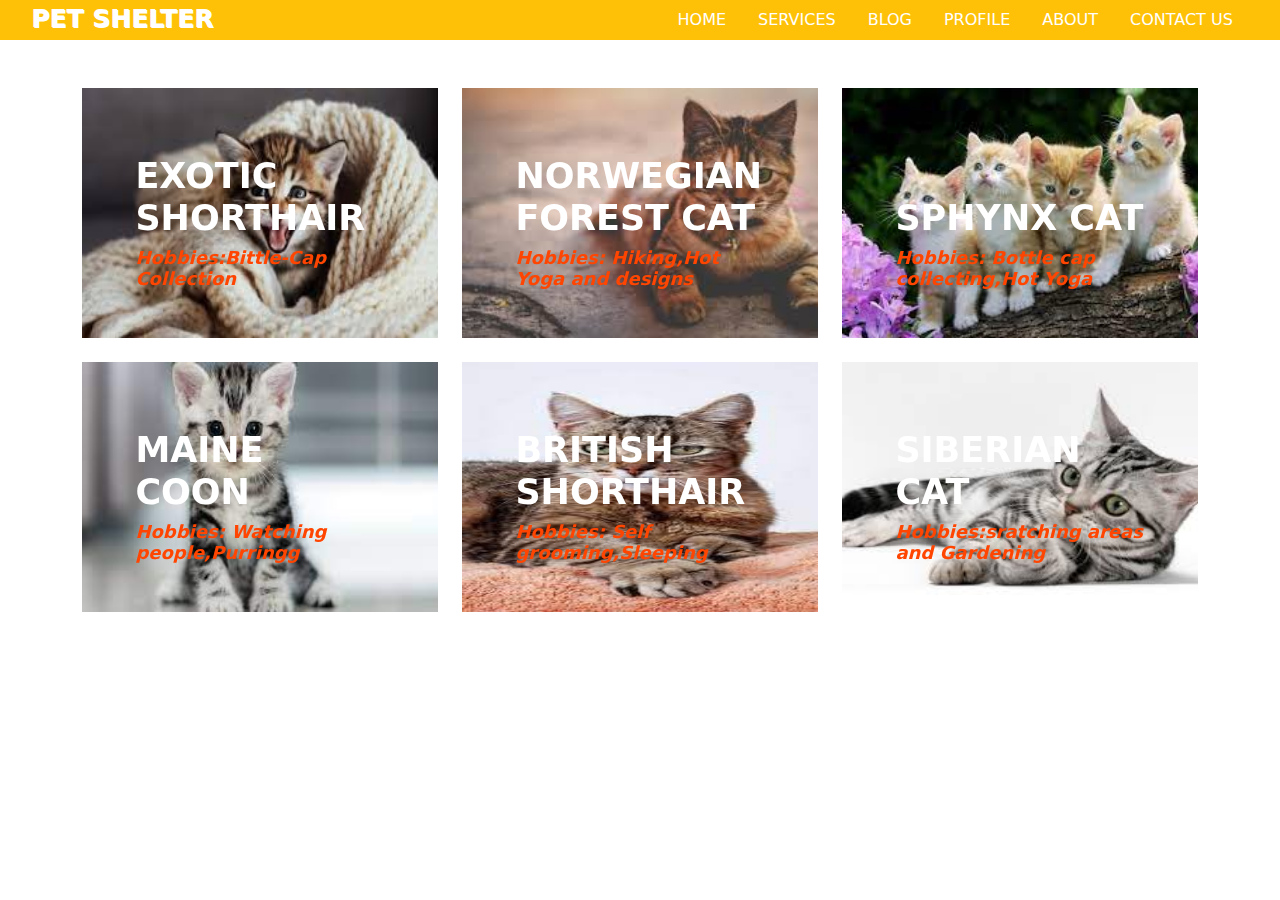
<file: form.html>
<!DOCTYPE html>
<html lang="en">
<head>
    <meta charset="UTF-8">
    <meta http-equiv="X-UA-Compatible" content="IE=edge">
    <meta name="viewport" content="width=device-width, initial-scale=1.0">
    <title>Cats Profile</title>
    <link rel="stylesheet" href="./css/bootstrap.min.css">
    <link rel="stylesheet" href="./css/styles.css">
    <link rel="icon" href="images/AH image 2 NEW.jpg">
</head>
<body>
    <ul class="nav nav-pills bg-warning justify-content-center">
        <label for=""> <b> PET SHELTER</b></label>
        <li class="nav-item"><a href="index.html" class="nav-link">HOME</a></li>
        <li class="nav-item dropdown"><a href="index.html#about" class="nav-link ">SERVICES</a>
        </li>
        <li class="nav-item"><a href="look.html" class="nav-link">BLOG</a></li>
        <li class="nav-item"><a href="lead.html" class="nav-link">PROFILE</a></li>
        <li class="nav-item"><a href="index.html#about" class="nav-link">ABOUT</a></li>
        <li class="nav-item"><a href="tel:+2348094708935" class="nav-link">CONTACT US</a></li>
    </ul>
    <div class="container"> <br> <br>
        <div class="row">
            <div class="col-4 col-md-4 col-sm-4">
                <div class="slide carousel" id="mycarousel" data-bs-ride="carousel">
                    <div class="carousel-inner">
                        <div class="carousel-item active">
                            <img src="./images/cat 14.jpg" alt="dogs" class="bd-placeholder-img" height="250px"
                                width="400px">
                                <div class="container">
                                    <div class="carousel-caption text-start caption">
                                        <h2><b>EXOTIC SHORTHAIR</b></h2>
                                        <h5 ><b>Hobbies:Bittle-Cap Collection</b></h5>

                                    </div>
                                </div>

                        </div>
                        <div class="carousel-item">
                            <img src="./images/cat 13.jpg" alt="dogs" class="bd-placeholder-img" height="250px"
                            width="400px">
                            <div class="container">
                                <div class="carousel-caption text-start caption">
                                    <h2><b>AMERICAN SHORTHAIR</b></h2>
                                    <h5><b>Hobbies:Bonding and Hide and Seek</b></h5>

                                </div>
                            </div>


                        </div>
                        <div class="carousel-item">
                            <img src="./images/cat 12.jpg" alt="dogs" class="bd-placeholder-img" height="250px"
                            width="400px">
                            <div class="container">
                                <div class="carousel-caption text-start caption">
                                    <h2><b>SAVANNAH CAT</b></h2>
                                    <h5><b>Hobbies: Rolling and sleeping </b></h5>

                                </div>
                            </div>


                        </div>
                        <div class="carousel-item">
                            <img src="./images/cat 11.jpg" alt="dogs" class="bd-placeholder-img" height="250px"
                            width="400px">
                            <div class="container">
                                <div class="carousel-caption text-start caption">
                                    <h2><b>SIBERIAN CAT</b></h2>
                                    <h5><b>Hobbies:sratching areas and Gardening</b></h5>

                                </div>
                            </div>


                        </div>
                    </div>

                </div>

            </div>
            <div class="col-4 col-md-4 col-sm-4">
                <div class="slide carousel" id="mycarousel" data-bs-ride="carousel">
                    <div class="carousel-inner">
                        <div class="carousel-item active">
                            <img src="./images/cat 10.jpg" alt="dogs" class="bd-placeholder-img" height="250px"
                                width="400px">
                                <div class="container">
                                    <div class="carousel-caption text-start caption">
                                        <h2><b>NORWEGIAN FOREST CAT</b></h2>
                                        <h5><b>Hobbies: Hiking,Hot Yoga and designs</b></h5>

                                    </div>
                                </div>


                        </div>
                        <div class="carousel-item">
                            <img src="./images/cat 9.jpg" alt="dogs" class="bd-placeholder-img" height="250px"
                            width="400px">
                            <div class="container">
                                <div class="carousel-caption text-start caption">
                                    <h2><b>SCOTTISH FOLD</b></h2>
                                    <h5><b>Hobbies:Bonding,Running,Gardening</b></h5>

                                </div>
                            </div>


                        </div>
                        <div class="carousel-item">
                            <img src="./images/cat 8.jpg" alt="dogs" class="bd-placeholder-img" height="250px"
                            width="400px">
                            <div class="container">
                                <div class="carousel-caption text-start caption">
                                    <h2><b>MUNOHKIN CAT</b></h2>
                                    <h5><b>Hobbies:Angry Tai Chai,Chess,gardening</b></h5>

                                </div>
                            </div>


                        </div>
                        <div class="carousel-item">
                            <img src="./images/cat 7.jpg" alt="dogs" class="bd-placeholder-img" height="250px"
                            width="400px">
                            <div class="container">
                                <div class="carousel-caption text-start caption">
                                    <h2><b>RAGDOLL</b></h2>
                                    <h5><b>Hobbies:Wicker arts,Litter designs</b></h5>

                                </div>
                            </div>


                        </div>
                    </div>

                </div>

            </div>
            <div class="col-4 col-md-4 col-sm-4">
                <div class="slide carousel" id="mycarousel" data-bs-ride="carousel">
                    <div class="carousel-inner">
                        <div class="carousel-item active">
                            <img src="./images/cat 6.jpg" alt="dogs" class="bd-placeholder-img" height="250px"
                                width="400px">
                                <div class="container">
                                    <div class="carousel-caption text-start caption">
                                        <h2><b>SPHYNX CAT</b></h2>
                                        <h5><b>Hobbies: Bottle cap collecting,Hot Yoga</b></h5>
    
                                    </div>
                                </div>
    
                                


                        </div>
                        <div class="carousel-item">
                            <img src="./images/cat 5.jpg" alt="dogs" class="bd-placeholder-img" height="250px"
                            width="400px">
                            <div class="container">
                                <div class="carousel-caption text-start caption">
                                    <h2><b>SIAMESE CAT</b></h2>
                                    <h5><b>Hobbies: Hunting,Capturing Preys</b></h5>

                                </div>
                            </div>

                            


                        </div>
                        <div class="carousel-item">
                            <img src="./images/cat 4.jpg" alt="dogs" class="bd-placeholder-img" height="250px"
                            width="400px">
                            <div class="container">
                                <div class="carousel-caption text-start caption">
                                    <h2><b>BENGAL CAT</b></h2>
                                    <h5><b>Hobbies: Watching,Hiding,Stalking</b></h5>

                                </div>
                            </div>

                            


                        </div>
                        <div class="carousel-item">
                            <img src="./images/cat 3.jpg" alt="dogs" class="bd-placeholder-img" height="250px"
                            width="400px">
                            <div class="container">
                                <div class="carousel-caption text-start caption">
                                    <h2><b>BRITISH SHORTHAIR</b></h2>
                                    <h5><b>Hobbies: Self grooming,Sleeping</b></h5>

                                </div>
                            </div>


                        </div>
                    </div>

                </div>

            </div>



        </div>
    </div> 







    <div class="container"> <br>
        <div class="row">
            <div class="col-4 col-md-4 col-sm-4">
                <div class="slide carousel" id="mycarousel" data-bs-ride="carousel">
                    <div class="carousel-inner">
                        <div class="carousel-item active">
                            <img src="./images/cat 2.jpg" alt="dogs" class="bd-placeholder-img" height="250px"
                                width="400px">
                                <div class="container">
                                    <div class="carousel-caption text-start caption">
                                        <h2><b>MAINE COON</b></h2>
                                        <h5><b>Hobbies: Watching people,Purringg</b></h5>
    
                                    </div>
                                </div>
    

                        </div>
                        <div class="carousel-item">
                            <img src="./images/cat 1.jpg" alt="dogs" class="bd-placeholder-img" height="250px"
                            width="400px">
                            <div class="container">
                                <div class="carousel-caption text-start caption">
                                    <h2><b>PERSIAN CAT</b></h2>
                                    <h5><b>Hobbies: Pouncing,Swimming and Stalking</b></h5>

                                </div>
                            </div>


                        </div>
                        <div class="carousel-item">
                            <img src="./images/cat 12.jpg" alt="dogs" class="bd-placeholder-img" height="250px"
                            width="400px">
                            <div class="container">
                                <div class="carousel-caption text-start caption">
                                    <h2><b>SAVANNAH CAT</b></h2>
                                    <h5><b>Hobbies: Rolling and sleeping </b></h5>

                                </div>
                            </div>

                        </div>
                        <div class="carousel-item">
                            <img src="./images/cat 9.jpg" alt="dogs" class="bd-placeholder-img" height="250px"
                            width="400px">
                            <div class="container">
                                <div class="carousel-caption text-start caption">
                                    <h2><b>SCOTTISH FOLD</b></h2>
                                    <h5><b>Hobbies:Bonding,Running,Gardening</b></h5>

                                </div>
                            </div>


                        </div>
                    </div>

                </div>

            </div>
            <div class="col-4 col-md-4 col-sm-4">
                <div class="slide carousel" id="mycarousel" data-bs-ride="carousel">
                    <div class="carousel-inner">
                        <div class="carousel-item active">
                            <img src="./images/cat 3.jpg" alt="dogs" class="bd-placeholder-img" height="250px"
                                width="400px">
                                <div class="container">
                                    <div class="carousel-caption text-start caption">
                                        <h2><b>BRITISH SHORTHAIR</b></h2>
                                        <h5><b>Hobbies: Self grooming,Sleeping</b></h5>
    
                                    </div>
                                </div>
    

                        </div>
                        <div class="carousel-item">
                            <img src="./images/cat 5.jpg" alt="dogs" class="bd-placeholder-img" height="250px"
                            width="400px">
                            <div class="container">
                                <div class="carousel-caption text-start caption">
                                    <h2><b>SIAMESE CAT</b></h2>
                                    <h5><b>Hobbies: Hunting,Capturing Preys</b></h5>

                                </div>
                            </div>


                        </div>
                        <div class="carousel-item">
                            <img src="./images/cat 7.jpg" alt="dogs" class="bd-placeholder-img" height="250px"
                            width="400px">
                            <div class="container">
                                <div class="carousel-caption text-start caption">
                                    <h2><b>RAGDOLL</b></h2>
                                    <h5><b>Hobbies:Wicker arts,Litter designs</b></h5>

                                </div>
                            </div>


                        </div>
                        <div class="carousel-item">
                            <img src="./images/cat 4.jpg" alt="dogs" class="bd-placeholder-img" height="250px"
                            width="400px">
                            <div class="container">
                                <div class="carousel-caption text-start caption">
                                    <h2><b>BENGAL CAT</b></h2>
                                    <h5><b>Hobbies: Watching,Hiding,Stalking</b></h5>

                                </div>
                            </div>


                        </div>
                    </div>

                </div>

            </div>
            <div class="col-4 col-md-4 col-sm-4">
                <div class="slide carousel" id="mycarousel" data-bs-ride="carousel">
                    <div class="carousel-inner">
                        <div class="carousel-item active">
                            <img src="./images/cat 11.jpg" alt="dogs" class="bd-placeholder-img" height="250px"
                                width="400px">
                                <div class="container">
                                    <div class="carousel-caption text-start caption">
                                        <h2><b>SIBERIAN CAT</b></h2>
                                        <h5><b>Hobbies:sratching areas and Gardening</b></h5>
    
                                    </div>
                                </div>
    

                        </div>
                        <div class="carousel-item">
                            <img src="./images/cat 14.jpg" alt="dogs" class="bd-placeholder-img" height="250px"
                            width="400px">
                            <div class="container">
                                    <div class="carousel-caption text-start caption">
                                        <h2><b>EXOTIC SHORTHAIR</b></h2>
                                        <h5><b>Hobbies:Bittle-Cap Collection</b></h5>

                                    </div>
                                </div>


                        </div>
                        <div class="carousel-item">
                            <img src="./images/cat 13.jpg" alt="dogs" class="bd-placeholder-img" height="250px"
                            width="400px">
                            <div class="container">
                                <div class="carousel-caption text-start caption">
                                    <h2><b>AMERICAN SHORTHAIR</b></h2>
                                    <h5><b>Hobbies:Bonding,Hiding</b></h5>

                                </div>
                            </div>


                        </div>
                        <div class="carousel-item">
                            <img src="./images/cat 6.jpg" alt="dogs" class="bd-placeholder-img" height="250px"
                            width="400px">
                            <div class="container">
                                <div class="carousel-caption text-start caption">
                                    <h2><b>SPHYNX CAT</b></h2>
                                    <h5><b>Hobbies: Bottle-cap collecting and Hot yoga</b></h5>

                                </div>
                            </div>


                        </div>
                    </div>

                </div>

            </div>

           </div>
            </div>
            
            
            
            
            
            <script src="./js/bootstrap.bundle.min.js"></script>
</body>
</html>
</file>
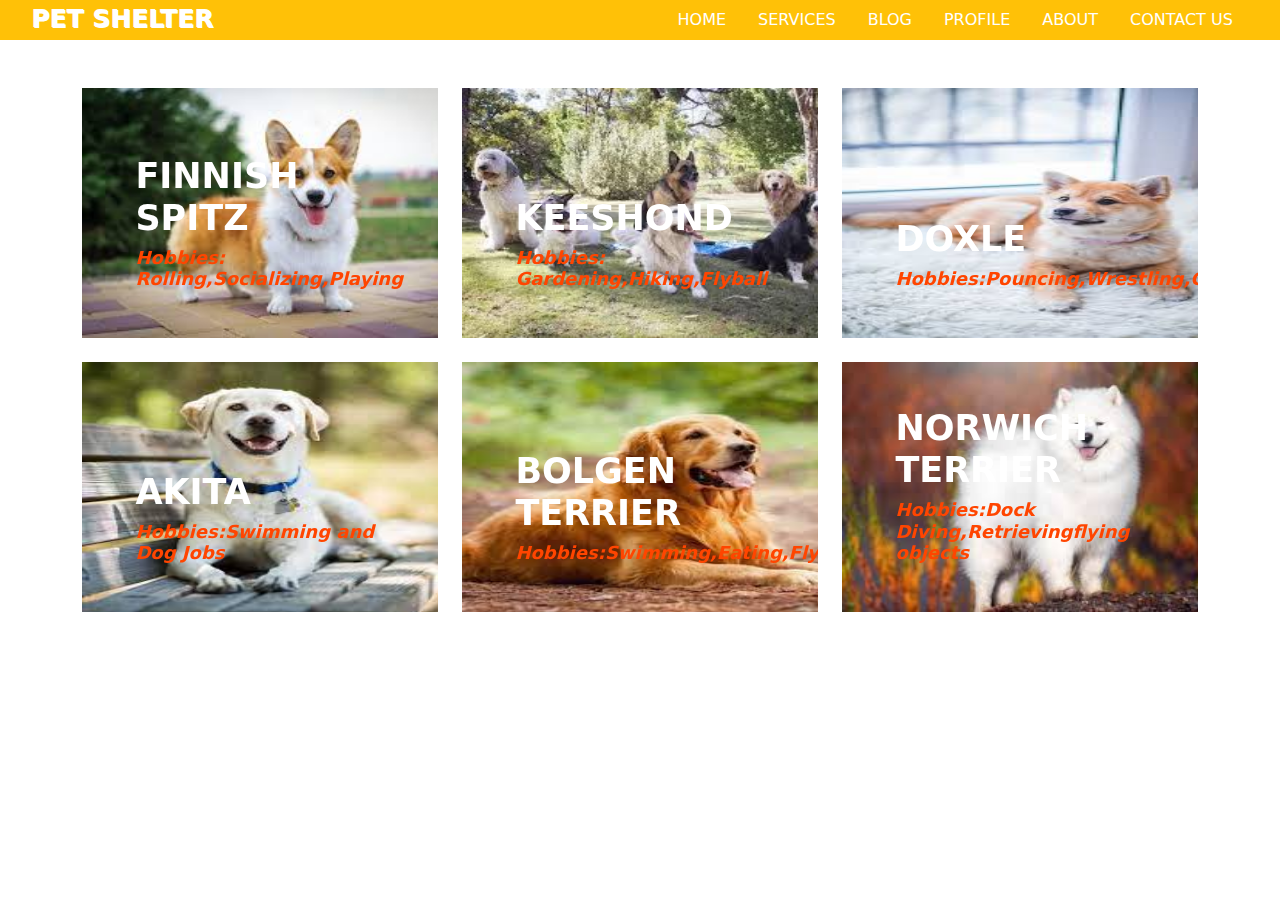
<file: fur.html>
<!DOCTYPE html>
<html lang="en">
<head>
    <meta charset="UTF-8">
    <meta http-equiv="X-UA-Compatible" content="IE=edge">
    <meta name="viewport" content="width=device-width, initial-scale=1.0">
    <title>Dogs Profile</title>
    <link rel="stylesheet" href="./css/bootstrap.min.css">
    <link rel="stylesheet" href="./css/styles.css">
    <link rel="icon" href="images/AH image 2 NEW.jpg">
</head>
<body>
    <ul class="nav nav-pills bg-warning justify-content-center">
        <label for=""> <b> PET SHELTER</b></label>
        <li class="nav-item"><a href="index.html" class="nav-link">HOME</a></li>
        <li class="nav-item "><a href="index.html#about" class="nav-link ">SERVICES</a>
        </li>
        <li class="nav-item"><a href="look.html" class="nav-link">BLOG</a></li>
        <li class="nav-item"><a href="lead.html" class="nav-link">PROFILE</a></li>
        <li class="nav-item"><a href="index.html#about" class="nav-link">ABOUT</a></li>
        <li class="nav-item"><a href="tel:+2348094708935" class="nav-link">CONTACT US</a></li>
    </ul> <br> <br>


    <div class="container">
        <div class="row">
            <div class="col-4 col-md-4 col-sm-4">
                <div class="slide carousel" id="mycarousel" data-bs-ride="carousel">
                    <div class="carousel-inner">
                        <div class="carousel-item active">
                            <img src="./images/dog 14.jpg" alt="dogs" class="bd-placeholder-img" height="250px"
                                width="400px">
                                <div class="container">
                                    <div class="carousel-caption text-start caption">
                                        <h2><b>FINNISH SPITZ</b></h2>
                                        <h5><b>Hobbies: Rolling,Socializing,Playing</b></h5>
    
                                    </div>
                                </div>
    

                        </div>
                        <div class="carousel-item">
                            <img src="./images/dog 13.jpg" alt="dogs" class="bd-placeholder-img" height="250px"
                            width="400px"> <div class="container">
                                <div class="carousel-caption text-start caption">
                                    <h2><b>KOMONDOR</b></h2>
                                    <h5><b>Hobbies: Pouncing across the room,Dancing</b></h5>

                                </div>
                            </div>


                        </div>
                        <div class="carousel-item">
                            <img src="./images/dog 12.jpg" alt="dogs" class="bd-placeholder-img" height="250px"
                            width="400px">
                            <div class="container">
                                <div class="carousel-caption text-start caption">
                                    <h2><b>NORFOLK</b></h2>
                                    <h5><b>Hobbies: Dog Surfing,Obedience Trial</b></h5>

                                </div>
                            </div>


                        </div>
                        <div class="carousel-item">
                            <img src="./images/dog 11.jpg" alt="dogs" class="bd-placeholder-img" height="250px"
                            width="400px">
                            <div class="container">
                                <div class="carousel-caption text-start caption">
                                    <h2><b>NORWICH TERRIER</b></h2>
                                    <h5><b>Hobbies: Dog Diving, Retrieving fluing disk</b></h5>

                                </div>
                            </div>


                        </div>
                    </div>

                </div>

            </div>
            <div class="col-4 col-md-4 col-sm-4">
                <div class="slide carousel" id="mycarousel" data-bs-ride="carousel">
                    <div class="carousel-inner">
                        <div class="carousel-item active">
                            <img src="./images/dog 10.jpg" alt="dogs" class="bd-placeholder-img" height="250px"
                                width="400px">
                                <div class="container">
                                    <div class="carousel-caption text-start caption">
                                        <h2><b>KEESHOND</b></h2>
                                        <h5><b>Hobbies: Gardening,Hiking,Flyball</b></h5>
    
                                    </div>
                                </div>
    

                        </div>
                        <div class="carousel-item">
                            <img src="./images/dog 9.jpg" alt="dogs" class="bd-placeholder-img" height="250px"
                            width="400px">
                            <div class="container">
                                <div class="carousel-caption text-start caption">
                                    <h2><b>FOX TERRIER</b></h2>
                                    <h5><b>Hobbies: Photography,Football,Hiking</b></h5>

                                </div>
                            </div>


                        </div>
                        <div class="carousel-item">
                            <img src="./images/dog 8.jpg" alt="dogs" class="bd-placeholder-img" height="250px"
                            width="400px">
                            <div class="container">
                                <div class="carousel-caption text-start caption">
                                    <h2><b>FRENCH BULLDOG</b></h2>
                                    <h5><b>Hobbies:Leaping,Pouncing,Posing</b></h5>

                                </div>
                            </div>


                        </div>
                        <div class="carousel-item">
                            <img src="./images/dog 7.jpg" alt="dogs" class="bd-placeholder-img" height="250px"
                            width="400px">
                            <div class="container">
                                <div class="carousel-caption text-start caption">
                                    <h2><b>DUTCH SHERPERD</b></h2>
                                    <h5><b>Hobbies: Fetching,Hugging,Rolling</b></h5>

                                </div>
                            </div>


                        </div>
                    </div>

                </div>

            </div>
            <div class="col-4 col-md-4 col-sm-4">
                <div class="slide carousel" id="mycarousel" data-bs-ride="carousel">
                    <div class="carousel-inner">
                        <div class="carousel-item active">
                            <img src="./images/dog 6.jpg" alt="dogs" class="bd-placeholder-img" height="250px"
                                width="400px">
                                <div class="container">
                                    <div class="carousel-caption text-start caption">
                                        <h2><b>DOXLE</b></h2>
                                        <h5><b>Hobbies:Pouncing,Wrestling,Chasing</b></h5>
    
                                    </div>
                                </div>
    

                        </div>
                        <div class="carousel-item">
                            <img src="./images/dog 5.jpg" alt="dogs" class="bd-placeholder-img" height="250px"
                            width="400px">
                            <div class="container">
                                <div class="carousel-caption text-start caption">
                                    <h2><b>CAVADOR</b></h2>
                                    <h5><b>Hobbies: Playing,Posing,Socializing</b></h5>

                                </div>
                            </div>


                        </div>
                        <div class="carousel-item">
                            <img src="./images/dog 4.jpg" alt="dogs" class="bd-placeholder-img" height="250px"
                            width="400px">
                            <div class="container">
                                <div class="carousel-caption text-start caption">
                                    <h2><b>CAVACHON</b></h2>
                                    <h5><b>Hobbies: Rolling,Lounging,Jumping</b></h5>

                                </div>
                            </div>


                        </div>
                        <div class="carousel-item">
                            <img src="./images/dog 3.jpg" alt="dogs" class="bd-placeholder-img" height="250px"
                            width="400px">
                            <div class="container">
                                <div class="carousel-caption text-start caption">
                                    <h2><b>BOLGEN TERRIER</b></h2>
                                    <h5><b>Hobbies: Swimming,Eating,Flyball</b></h5>

                                </div>
                            </div>


                        </div>
                    </div>

                </div>

            </div>



        </div>
    </div> 








    <div class="container"> <br>
        <div class="row">
            <div class="col-4 col-md-4 col-sm-4">
                <div class="slide carousel" id="mycarousel" data-bs-ride="carousel">
                    <div class="carousel-inner">
                        <div class="carousel-item active">
                            <img src="./images/dog 2.jpg" alt="dogs" class="bd-placeholder-img" height="250px"
                                width="400px">
                                <div class="container">
                                    <div class="carousel-caption text-start caption">
                                        <h2><b>AKITA</b></h2>
                                        <h5><b>Hobbies:Swimming and Dog Jobs</b></h5>
    
                                    </div>
                                </div>
    

                        </div>
                        <div class="carousel-item">
                            <img src="./images/dog 1.jpg" alt="dogs" class="bd-placeholder-img" height="250px"
                            width="400px">
                            <div class="container">
                                <div class="carousel-caption text-start caption">
                                    <h2><b>GERMAN SHERPERD</b></h2>
                                    <h5><b>Hobbies:Flyball,Swimming </b></h5>

                                </div>
                            </div>


                        </div>
                        <div class="carousel-item">
                            <img src="./images/dog 12.jpg" alt="dogs" class="bd-placeholder-img" height="250px"
                            width="400px">
                            <div class="container">
                                <div class="carousel-caption text-start caption">
                                    <h2><b>NORFOLK</b></h2>
                                    <h5><b>Hobbies:Dog surfing,Obedience Trial</b></h5>

                                </div>
                            </div>


                        </div>
                        <div class="carousel-item">
                            <img src="./images/dog 9.jpg" alt="dogs" class="bd-placeholder-img" height="250px"
                            width="400px">
                             <div class="container">
                                <div class="carousel-caption text-start caption">
                                    <h2><b>FOX TERRIER</b></h2>
                                    <h5><b>Hobbies: Photography,Football,Hiking</b></h5>

                                </div>
                            </div>


                        </div>
                    </div>

                </div>

            </div>
            <div class="col-4 col-md-4 col-sm-4">
                <div class="slide carousel" id="mycarousel" data-bs-ride="carousel">
                    <div class="carousel-inner">
                        <div class="carousel-item active">
                            <img src="./images/dog 3.jpg" alt="dogs" class="bd-placeholder-img" height="250px"
                                width="400px">
                                <div class="container">
                                    <div class="carousel-caption text-start caption">
                                        <h2><b>BOLGEN TERRIER</b></h2>
                                        <h5><b>Hobbies:Swimming,Eating,Flyball</b></h5>
    
                                    </div>
                                </div>

                        </div>
                        <div class="carousel-item">
                            <img src="./images/dog 5.jpg" alt="dogs" class="bd-placeholder-img" height="250px"
                            width="400px">
                            <div class="container">
                                <div class="carousel-caption text-start caption">
                                    <h2><b>CAVADOR</b></h2>
                                    <h5><b>Hobbies:Playing,Posing,Socializing</b></h5>

                                </div>
                            </div>

                        </div>
                        <div class="carousel-item">
                            <img src="./images/dog 7.jpg" alt="dogs" class="bd-placeholder-img" height="250px"
                            width="400px">
                            <div class="container">
                                <div class="carousel-caption text-start caption">
                                    <h2><b>DUTCH SHERPERD</b></h2>
                                    <h5><b>Hobbies:Fetching,Hugging,Rolling </b></h5>

                                </div>
                            </div>

                        </div>
                        <div class="carousel-item">
                            <img src="./images/dog 4.jpg" alt="dogs" class="bd-placeholder-img" height="250px"
                            width="400px">
                            <div class="container">
                                <div class="carousel-caption text-start caption">
                                    <h2><b>CAVACHON</b></h2>
                                    <h5><b>Hobbies:Rolling,Lounging,Jumping </b></h5>

                                </div>
                            </div>

                        </div>
                    </div>

                </div>

            </div>
            <div class="col-4 col-md-4 col-sm-4">
                <div class="slide carousel" id="mycarousel" data-bs-ride="carousel">
                    <div class="carousel-inner">
                        <div class="carousel-item active">
                            <img src="./images/dog 11.jpg" alt="dogs" class="bd-placeholder-img" height="250px"
                                width="400px">
                                <div class="container">
                                    <div class="carousel-caption text-start caption">
                                        <h2><b>NORWICH TERRIER</b></h2>
                                        <h5><b>Hobbies:Dock Diving,Retrievingflying objects</b></h5>
    
                                    </div>
                                </div>

                        </div>
                        <div class="carousel-item">
                            <img src="./images/dog 14.jpg" alt="dogs" class="bd-placeholder-img" height="250px"
                            width="400px">
                            <div class="container">
                                <div class="carousel-caption text-start caption">
                                    <h2><b>FINNISH SPITZ</b></h2>
                                    <h5><b>Hobbies: Playing,Rolling,socializing</b></h5>

                                </div>
                            </div>

                        </div>
                        <div class="carousel-item">
                            <img src="./images/dog 13.jpg" alt="dogs" class="bd-placeholder-img" height="250px"
                            width="400px">
                            <div class="container">
                                <div class="carousel-caption text-start caption">
                                    <h2><b>KOMONDOR</b></h2>
                                    <h5><b>Hobbies:Dancing,Bounding across the room</b></h5>

                                </div>
                            </div>

                        </div>
                        <div class="carousel-item">
                            <img src="./images/dog 6.jpg" alt="dogs" class="bd-placeholder-img" height="250px"
                            width="400px">
                            <div class="container">
                                <div class="carousel-caption text-start caption">
                                    <h2><b>DOXLE</b></h2>
                                    <h5><b>Hobbies:Pouncing,Wrestling,Chasing</b></h5>

                                </div>
                            </div>

                        </div>
                    </div>

                </div>

            </div> 

<script src="./js/bootstrap.bundle.min.js"></script>

</body>
</html>
</file>
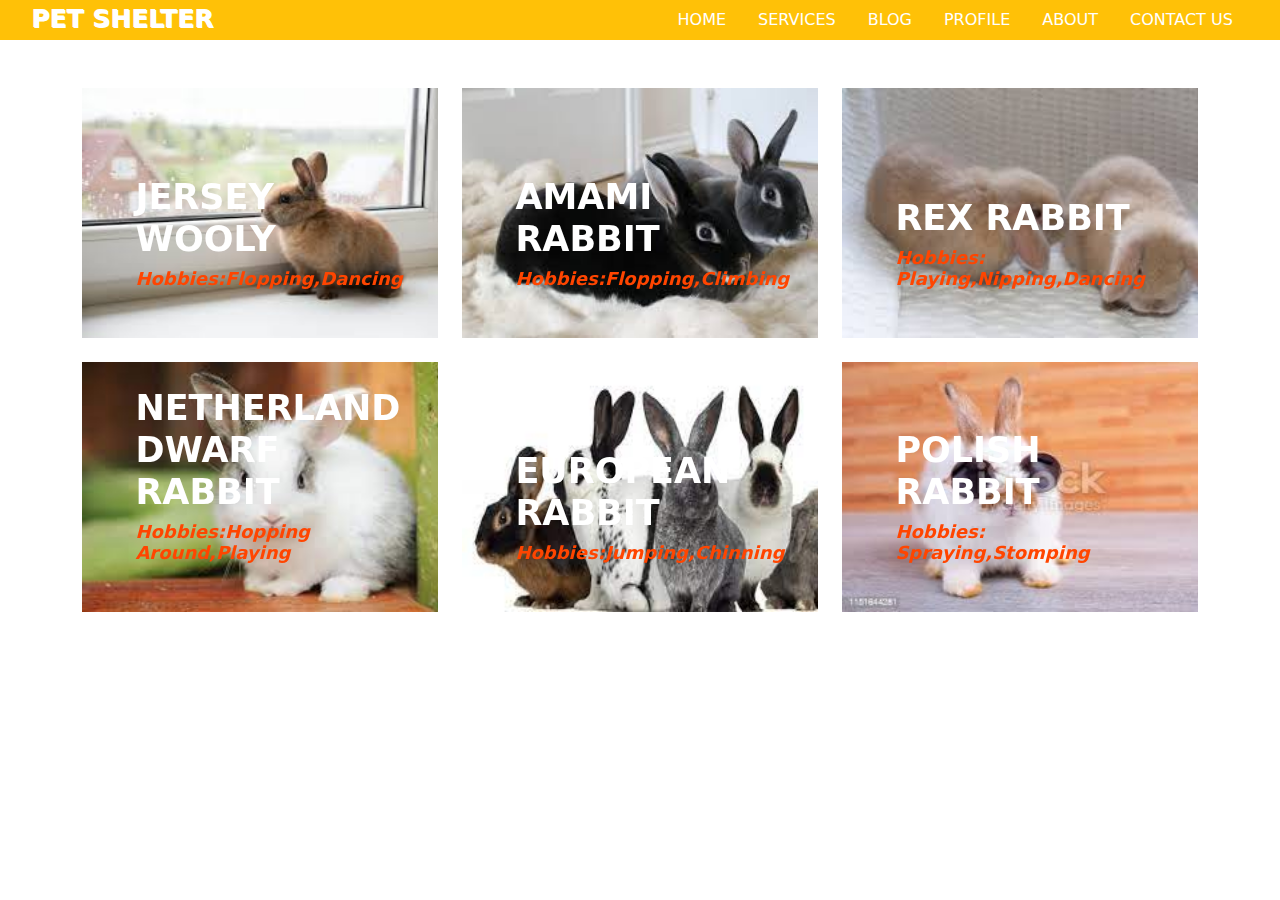
<file: gallery.html>
<!DOCTYPE html>
<html lang="en">
<head>
    <meta charset="UTF-8">
    <meta http-equiv="X-UA-Compatible" content="IE=edge">
    <meta name="viewport" content="width=device-width, initial-scale=1.0">
    <title>Rabbit Profile</title>
    <link rel="stylesheet" href="./css/bootstrap.min.css">
    <link rel="stylesheet" href="./css/styles.css">
    <link rel="icon" href="images/AH image 2 NEW.jpg">
</head>
<body>

    <ul class="nav nav-pills bg-warning justify-content-center">
        <label for=""> <b> PET SHELTER</b></label>
        <li class="nav-item"><a href="index.html" class="nav-link">HOME</a></li>
        <li class="nav-item "><a href="index.html#about" class="nav-link ">SERVICES</a>
        </li>
        <li class="nav-item"><a href="look.html" class="nav-link">BLOG</a></li>
        <li class="nav-item"><a href="lead.html" class="nav-link">PROFILE</a></li>
        <li class="nav-item"><a href="index.html#about" class="nav-link">ABOUT</a></li>
        <li class="nav-item"><a href="tel:+2348094708935" class="nav-link">CONTACT US</a></li>
    </ul>
    
    <div class="container"> <br> <br>
        <div class="row">
            <div class="col-4 col-md-4 col-sm-4">
                <div class="slide carousel" id="mycarousel" data-bs-ride="carousel">
                    <div class="carousel-inner">
                        <div class="carousel-item active">
                            <img src="./images/rab 14.jpg" alt="dogs" class="bd-placeholder-img" height="250px"
                                width="400px">
                                <div class="container">
                                    <div class="carousel-caption text-start caption">
                                        <h2><b>JERSEY WOOLY</b></h2>
                                        <h5><b>Hobbies:Flopping,Dancing </b></h5>
    
                                    </div>
                                </div>

                        </div>
                        <div class="carousel-item">
                            <img src="./images/rab 13.jpg" alt="dogs" class="bd-placeholder-img" height="250px"
                            width="400px">
                            <div class="container">
                                <div class="carousel-caption text-start caption">
                                    <h2><b>CHECKERED GiANT RABBIT</b></h2>
                                    <h5><b>Hobbies: Playing,digging</b></h5>

                                </div>
                            </div>

                        </div>
                        <div class="carousel-item">
                            <img src="./images/rab 12.jpg" alt="dogs" class="bd-placeholder-img" height="250px"
                            width="400px">
                            <div class="container">
                                <div class="carousel-caption text-start caption">
                                    <h2><b>AMERICAN RABBIT</b></h2>
                                    <h5><b>Hobbies: Pouncing,Swimming and Stalking</b></h5>

                                </div>
                            </div>

                        </div>
                        <div class="carousel-item">
                            <img src="./images/rab 11.jpg" alt="dogs" class="bd-placeholder-img" height="250px"
                            width="400px">
                            <div class="container">
                                <div class="carousel-caption text-start caption">
                                    <h2><b>POLISH RABBIT</b></h2>
                                    <h5><b>Hobbies: Spraying,Stomping</b></h5>

                                </div>
                            </div>

                        </div>
                    </div>

                </div>

            </div>
            <div class="col-4 col-md-4 col-sm-4">
                <div class="slide carousel" id="mycarousel" data-bs-ride="carousel">
                    <div class="carousel-inner">
                        <div class="carousel-item active">
                            <img src="./images/rab 10.jpg" alt="dogs" class="bd-placeholder-img" height="250px"
                                width="400px">
                                <div class="container">
                                    <div class="carousel-caption text-start caption">
                                        <h2><b>AMAMI RABBIT</b></h2>
                                        <h5><b>Hobbies:Flopping,Climbing </b></h5>
    
                                    </div>
                                </div>

                        </div>
                        <div class="carousel-item">
                            <img src="./images/rab 9.jpg" alt="dogs" class="bd-placeholder-img" height="250px"
                            width="400px">
                            <div class="container">
                                <div class="carousel-caption text-start caption">
                                    <h2><b>PYGMY RABBIT</b></h2>
                                    <h5><b>Hobbies:Stomping,Forage</b></h5>

                                </div>
                            </div>

                        </div>
                        <div class="carousel-item">
                            <img src="./images/rab 8.jpg" alt="dogs" class="bd-placeholder-img" height="250px"
                            width="400px">
                            <div class="container">
                                <div class="carousel-caption text-start caption">
                                    <h2><b>CASHMERE LOP</b></h2>
                                    <h5><b>Hobbies:Digging,Forage </b></h5>

                                </div>
                            </div>

                        </div>
                        <div class="carousel-item">
                            <img src="./images/rab 7.jpg" alt="dogs" class="bd-placeholder-img" height="250px"
                            width="400px">
                            <div class="container">
                                <div class="carousel-caption text-start caption">
                                    <h2><b>AMERICAN FUZZY LOP</b></h2>
                                    <h5><b>Hobbies: Spraying,Stalking</b></h5>

                                </div>
                            </div>

                        </div>
                    </div>

                </div>

            </div>
            <div class="col-4 col-md-4 col-sm-4">
                <div class="slide carousel" id="mycarousel" data-bs-ride="carousel">
                    <div class="carousel-inner">
                        <div class="carousel-item active">
                            <img src="./images/rab 6.jpg" alt="dogs" class="bd-placeholder-img" height="250px"
                                width="400px">
                                <div class="container">
                                    <div class="carousel-caption text-start caption">
                                        <h2><b>REX RABBIT</b></h2>
                                        <h5><b>Hobbies: Playing,Nipping,Dancing</b></h5>
    
                                    </div>
                                </div>

                        </div>
                        <div class="carousel-item">
                            <img src="./images/rab 5.jpg" alt="dogs" class="bd-placeholder-img" height="250px"
                            width="400px">
                            <div class="container">
                                <div class="carousel-caption text-start caption">
                                    <h2><b>FLEMISH GIANT RABBIT</b></h2>
                                    <h5><b>Hobbies:Stomping,Dancing</b></h5>

                                </div>
                            </div>

                        </div>
                        <div class="carousel-item">
                            <img src="./images/rab 4.jpg" alt="dogs" class="bd-placeholder-img" height="250px"
                            width="400px">
                            <div class="container">
                                <div class="carousel-caption text-start caption">
                                    <h2><b>MINI LOP</b></h2>
                                    <h5><b>Hobbies:Dancing,Flopping </b></h5>

                                </div>
                            </div>

                        </div>
                        <div class="carousel-item">
                            <img src="./images/rab 3.jpg" alt="dogs" class="bd-placeholder-img" height="250px"
                            width="400px">
                            <div class="container">
                                <div class="carousel-caption text-start caption">
                                    <h2><b>EUROPEAN RABBIT</b></h2>
                                    <h5><b>Hobbies:Jumping,Chinning</b></h5>

                                </div>
                            </div>

                        </div>
                    </div>

                </div>

            </div>



        </div>
    </div> 








    <div class="container"> <br>
        <div class="row">
            <div class="col-4 col-md-4 col-sm-4">
                <div class="slide carousel" id="mycarousel" data-bs-ride="carousel">
                    <div class="carousel-inner">
                        <div class="carousel-item active">
                            <img src="./images/rab 2.jpg" alt="dogs" class="bd-placeholder-img" height="250px"
                                width="400px">
                                <div class="container">
                                    <div class="carousel-caption text-start caption">
                                        <h2><b>NETHERLAND DWARF RABBIT</b></h2>
                                        <h5><b>Hobbies:Hopping Around,Playing</b></h5>
    
                                    </div>
                                </div>

                        </div>
                        <div class="carousel-item">
                            <img src="./images/rab 1.jpg" alt="dogs" class="bd-placeholder-img" height="250px"
                            width="400px">
                            <div class="container">
                                <div class="carousel-caption text-start caption">
                                    <h2><b>HOLLAND LOP</b></h2>
                                    <h5><b>Hobbies: Digging,Chewimg,Forage</b></h5>

                                </div>
                            </div>

                        </div>
                        <div class="carousel-item">
                            <img src="./images/rab 12.jpg" alt="dogs" class="bd-placeholder-img" height="250px"
                            width="400px">
                            <div class="container">
                                <div class="carousel-caption text-start caption">
                                    <h2><b>AMERICAN RABBIT</b></h2>
                                    <h5><b>Hobbies: Pouncing,Swimming and Stalking</b></h5>

                                </div>
                            </div>
                        </div>
                        <div class="carousel-item">
                            <img src="./images/rab 9.jpg" alt="dogs" class="bd-placeholder-img" height="250px"
                            width="400px">
                            <div class="container">
                                <div class="carousel-caption text-start caption">
                                    <h2><b>PYGMY RABBIT</b></h2>
                                    <h5><b>Hobbies:Stomping,Forage</b></h5>

                                </div>
                            </div>

                        </div>
                    </div>

                </div>

            </div>
            <div class="col-4 col-md-4 col-sm-4">
                <div class="slide carousel" id="mycarousel" data-bs-ride="carousel">
                    <div class="carousel-inner">
                        <div class="carousel-item active">
                            <img src="./images/rab 3.jpg" alt="dogs" class="bd-placeholder-img" height="250px"
                                width="400px">
                                <div class="container">
                                    <div class="carousel-caption text-start caption">
                                        <h2><b>EUROPEAN RABBIT</b></h2>
                                        <h5><b>Hobbies:Jumping,Chinning</b></h5>
    
                                    </div>
                                </div>

                        </div>
                        <div class="carousel-item">
                            <img src="./images/rab 5.jpg" alt="dogs" class="bd-placeholder-img" height="250px"
                            width="400px">
                            <div class="container">
                                <div class="carousel-caption text-start caption">
                                    <h2><b>FLEMISH GIANT RABBIT</b></h2>
                                    <h5><b>Hobbies:Stomping,Dancing</b></h5>

                                </div>
                            </div>
                        </div>
                        <div class="carousel-item">
                            <img src="./images/rab 7.jpg" alt="dogs" class="bd-placeholder-img" height="250px"
                            width="400px">
                            <div class="container">
                                <div class="carousel-caption text-start caption">
                                    <h2><b>AMERICAN FUZZY LOP</b></h2>
                                    <h5><b>Hobbies: Spraying,Stalking</b></h5>

                                </div>
                            </div>

                        </div>
                        <div class="carousel-item">
                            <img src="./images/rab 4.jpg" alt="dogs" class="bd-placeholder-img" height="250px"
                            width="400px">
                            <div class="container">
                                <div class="carousel-caption text-start caption">
                                    <h2><b>MINI LOP</b></h2>
                                    <h5><b>Hobbies:Dancing,Flopping </b></h5>

                                </div>
                            </div>

                        </div>
                    </div>

                </div>

            </div>
            <div class="col-4 col-md-4 col-sm-4">
                <div class="slide carousel" id="mycarousel" data-bs-ride="carousel">
                    <div class="carousel-inner">
                        <div class="carousel-item active">
                            <img src="./images/rab 11.jpg" alt="dogs" class="bd-placeholder-img" height="250px"
                                width="400px">
                                <div class="container">
                                    <div class="carousel-caption text-start caption">
                                        <h2><b>POLISH RABBIT</b></h2>
                                        <h5><b>Hobbies: Spraying,Stomping</b></h5>
    
                                    </div>
                                </div>

                        </div>
                        <div class="carousel-item">
                            <img src="./images/rab 14.jpg" alt="dogs" class="bd-placeholder-img" height="250px"
                            width="400px">
                            <div class="container">
                                <div class="carousel-caption text-start caption">
                                    <h2><b>JERSEY WOOLY</b></h2>
                                    <h5><b>Hobbies:Flopping,Dancing </b></h5>

                                </div>
                            </div>

                        </div>
                        <div class="carousel-item">
                            <img src="./images/rab 13.jpg" alt="dogs" class="bd-placeholder-img" height="250px"
                            width="400px">
                            <div class="container">
                                <div class="carousel-caption text-start caption">
                                    <h2><b>CHECKERED GiANT RABBIT</b></h2>
                                    <h5><b>Hobbies: Playing,digging</b></h5>

                                </div>
                            </div>

                        </div>
                        <div class="carousel-item">
                            <img src="./images/rab 6.jpg" alt="dogs" class="bd-placeholder-img" height="250px"
                            width="400px">
                            <div class="container">
                                <div class="carousel-caption text-start caption">
                                    <h2><b>REX RABBIT</b></h2>
                                    <h5><b>Hobbies: Playing,Nipping,Dancing</b></h5>

                                </div>
                            </div>

                        </div>
                    </div>

                </div>

            </div>



</div>
</div>


    <script src="./js/bootstrap.bundle.min.js"></script>
</body>
</html>
</file>
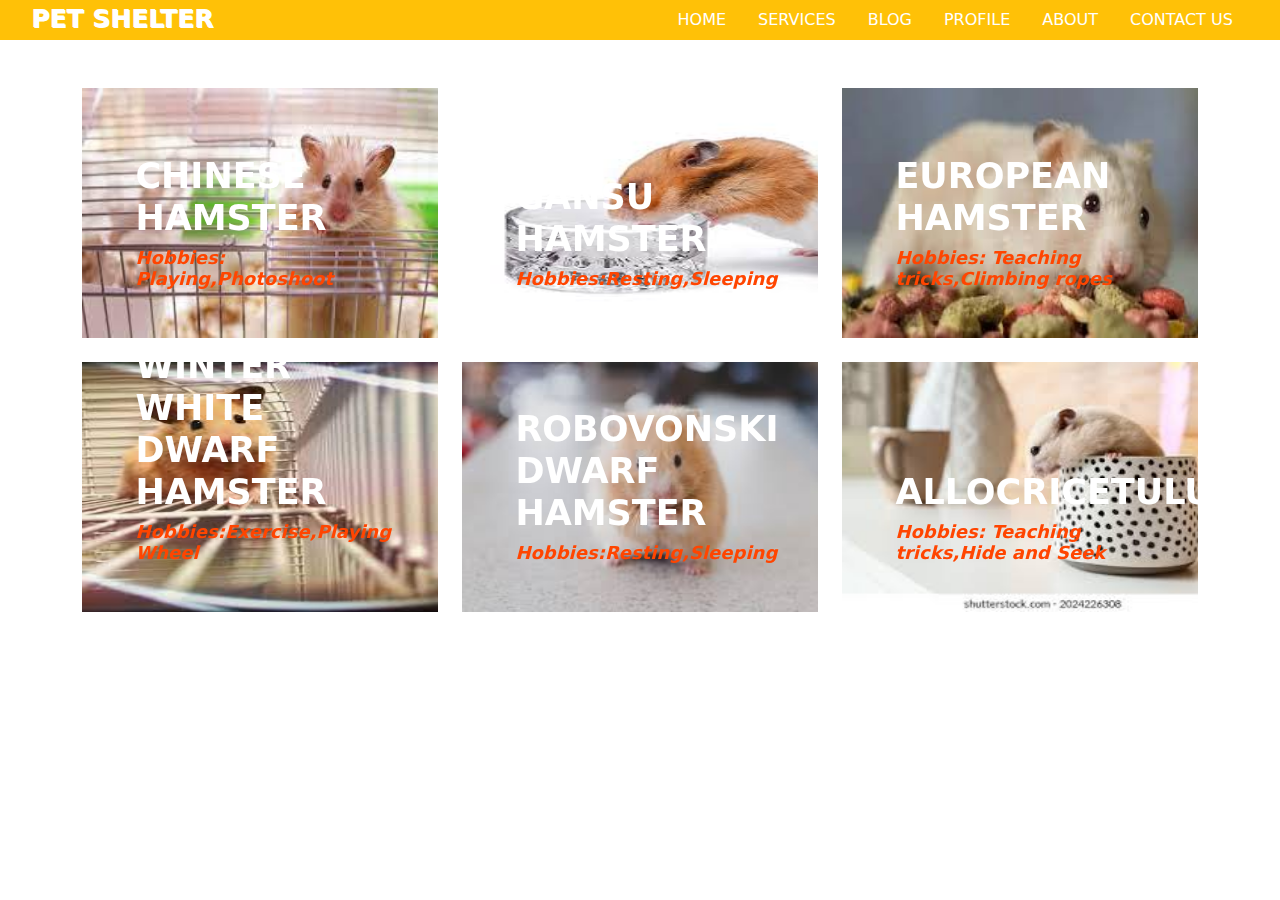
<file: home.html>
<!DOCTYPE html>
<html lang="en">
<head>
    <meta charset="UTF-8">
    <meta http-equiv="X-UA-Compatible" content="IE=edge">
    <meta name="viewport" content="width=device-width, initial-scale=1.0">
    <title>Cats Profile</title>
    <link rel="stylesheet" href="./css/bootstrap.min.css">
    <link rel="stylesheet" href="./css/styles.css">
    <link rel="icon" href="images/AH image 2 NEW.jpg">
</head>
<body>
    <ul class="nav nav-pills bg-warning justify-content-center">
        <label for=""> <b> PET SHELTER</b></label>
        <li class="nav-item"><a href="index.html" class="nav-link">HOME</a></li>
        <li class="nav-item "><a href="index.html#about" class="nav-link ">SERVICES</a>
        </li>
        <li class="nav-item"><a href="look.html" class="nav-link">BLOG</a></li>
        <li class="nav-item"><a href="lead.html" class="nav-link">PROFILE</a></li>
        <li class="nav-item"><a href="index.html#about" class="nav-link">ABOUT</a></li>
        <li class="nav-item"><a href="tel:+2348094708935" class="nav-link">CONTACT US</a></li>
    </ul>

    <div class="container"> <br> <br>
        <div class="row">
            <div class="col-4 col-md-4 col-sm-4">
                <div class="slide carousel" id="mycarousel" data-bs-ride="carousel">
                    <div class="carousel-inner">
                        <div class="carousel-item active">
                            <img src="./images/ham 4.jpg" alt="dogs" class="bd-placeholder-img" height="250px"
                                width="400px">
                                <div class="container">
                                    <div class="carousel-caption text-start caption">
                                        <h2><b>CHINESE HAMSTER</b></h2>
                                        <h5><b>Hobbies: Playing,Photoshoot</b></h5>
    
                                    </div>
                                </div>
    
                        </div>
                        <div class="carousel-item">
                            <img src="./images/ham 13.jpg" alt="dogs" class="bd-placeholder-img" height="250px"
                            width="400px">
                            <div class="container">
                                <div class="carousel-caption text-start caption">
                                    <h2><b>SYRIAN(GOLDEN)HAMSTER</b></h2>
                                    <h5><b>Hobbies:Interacting,Running</b></h5>

                                </div>
                            </div>
    
                        </div>
                        <div class="carousel-item">
                            <img src="./images/ham 12.jpg" alt="dogs" class="bd-placeholder-img" height="250px"
                            width="400px">
                            <div class="container">
                                <div class="carousel-caption text-start caption">
                                    <h2><b>CRICETULUS</b></h2>
                                    <h5><b>Hobbies: Exercise,Playing</b></h5>

                                </div>
                            </div>
    
                        </div>
                        <div class="carousel-item">
                            <img src="./images/ham 11.jpg" alt="dogs" class="bd-placeholder-img" height="250px"
                            width="400px">
                            <div class="container">
                                <div class="carousel-caption text-start caption">
                                    <h2><b>ALLOCRICETULUS</b></h2>
                                    <h5><b>Hobbies: Teaching tricks,Hide and Seek</b></h5>

                                </div>
                            </div>
    
                        </div>
                    </div>
    
                </div>
    
            </div>
            <div class="col-4 col-md-4 col-sm-4">
                <div class="slide carousel" id="mycarousel" data-bs-ride="carousel">
                    <div class="carousel-inner">
                        <div class="carousel-item active">
                            <img src="./images/ham 10.jpg" alt="dogs" class="bd-placeholder-img" height="250px"
                                width="400px">
                                <div class="container">
                                    <div class="carousel-caption text-start caption">
                                        <h2><b>GANSU HAMSTER</b></h2>
                                        <h5><b>Hobbies:Resting,Sleeping</b></h5>
    
                                    </div>
                                </div>
    
                        </div>
                        <div class="carousel-item">
                            <img src="./images/ham 9.jpg" alt="dogs" class="bd-placeholder-img" height="250px"
                            width="400px">
                            <div class="container">
                                <div class="carousel-caption text-start caption">
                                    <h2><b>GREY DWARF HAMSTER</b></h2>
                                    <h5><b>Hobbies:Tunneling,Burrowing</b></h5>

                                </div>
                            </div>
    
                        </div>
                        <div class="carousel-item">
                            <img src="./images/ham 8.jpg" alt="dogs" class="bd-placeholder-img" height="250px"
                            width="400px">
                            <div class="container">
                                <div class="carousel-caption text-start caption">
                                    <h2><b>CHINESE STRIPED HAMSTER</b></h2>
                                    <h5><b>Hobbies: Fating,Hiding</b></h5>

                                </div>
                            </div>
    
                        </div>
                        <div class="carousel-item">
                            <img src="./images/ham 7.jpg" alt="dogs" class="bd-placeholder-img" height="250px"
                            width="400px">
                            <div class="container">
                                <div class="carousel-caption text-start caption">
                                    <h2><b>MESOCRICETUS</b></h2>
                                    <h5><b>Hobbies: Running,Maze,Interacting</b></h5>

                                </div>
                            </div>
    
                        </div>
                    </div>
    
                </div>
    
            </div>
            <div class="col-4 col-md-4 col-sm-4">
                <div class="slide carousel" id="mycarousel" data-bs-ride="carousel">
                    <div class="carousel-inner">
                        <div class="carousel-item active">
                            <img src="./images/ham 6.jpg" alt="dogs" class="bd-placeholder-img" height="250px"
                                width="400px">
                                <div class="container">
                                    <div class="carousel-caption text-start caption">
                                        <h2><b>EUROPEAN HAMSTER</b></h2>
                                        <h5><b>Hobbies: Teaching tricks,Climbing ropes</b></h5>
    
                                    </div>
                                </div>
    
                        </div>
                        <div class="carousel-item">
                            <img src="./images/ham 5.jpg" alt="dogs" class="bd-placeholder-img" height="250px"
                            width="400px">
                            <div class="container">
                                <div class="carousel-caption text-start caption">
                                    <h2><b>CAMPBELL'S DWARF HAMSTER</b></h2>
                                    <h5><b>Hobbies:Hide and Seek</b></h5>

                                </div>
                            </div>
    
                        </div>
                        <div class="carousel-item">
                            <img src="./images/ham 4.jpg" alt="dogs" class="bd-placeholder-img" height="250px"
                            width="400px">
                            <div class="container">
                                <div class="carousel-caption text-start caption">
                                    <h2><b>CHINESE HAMSTER</b></h2>
                                    <h5><b>Hobbies:Playing,Photoshoot</b></h5>

                                </div>
                            </div>
    
                        </div>
                        <div class="carousel-item">
                            <img src="./images/ham 3.jpg" alt="dogs" class="bd-placeholder-img" height="250px"
                            width="400px">
                            <div class="container">
                                <div class="carousel-caption text-start caption">
                                    <h2><b>ROBOVONSKI DWARF HAMSTER</b></h2>
                                    <h5><b>Hobbies:Resting,Sleeping</b></h5>

                                </div>
                            </div>
    
                        </div>
                    </div>
    
                </div>
    
            </div>
    
    
    
        </div>
    </div> 
    
    
    
    
    
    
    
    
    <div class="container"> <br>
        <div class="row">
            <div class="col-4 col-md-4 col-sm-4">
                <div class="slide carousel" id="mycarousel" data-bs-ride="carousel">
                    <div class="carousel-inner">
                        <div class="carousel-item active">
                            <img src="./images/ham 2.jpg" alt="dogs" class="bd-placeholder-img" height="250px"
                                width="400px">
                                <div class="container">
                                    <div class="carousel-caption text-start caption">
                                        <h2><b>WINTER WHITE DWARF HAMSTER</b></h2>
                                        <h5><b>Hobbies:Exercise,Playing Wheel</b></h5>
    
                                    </div>
                                </div>
    
                        </div>
                        <div class="carousel-item">
                            <img src="./images/ham 1.jpg" alt="dogs" class="bd-placeholder-img" height="250px"
                            width="400px">
                            <div class="container">
                                <div class="carousel-caption text-start caption">
                                    <h2><b>GOLDEN HAMSTER</b></h2>
                                    <h5><b>Hobbies: Pouncing,Swimming and Stalking</b></h5>

                                </div>
                            </div>
    
                        </div>
                        <div class="carousel-item">
                            <img src="./images/ham 12.jpg" alt="dogs" class="bd-placeholder-img" height="250px"
                            width="400px">
                            <div class="container">
                                <div class="carousel-caption text-start caption">
                                    <h2><b>CRICETULUS</b></h2>
                                    <h5><b>Hobbies: Exercise,Playing</b></h5>

                                </div>
                            </div>
    
                        </div>
                        <div class="carousel-item">
                            <img src="./images/ham 9.jpg" alt="dogs" class="bd-placeholder-img" height="250px"
                            width="400px">
                            <div class="container">
                                <div class="carousel-caption text-start caption">
                                    <h2><b>GREY DWARF HAMSTER</b></h2>
                                    <h5><b>Hobbies:Tunneling,Burrowing</b></h5>

                                </div>
                            </div>
    
                        </div>
                    </div>
    
                </div>
    
            </div>
            <div class="col-4 col-md-4 col-sm-4">
                <div class="slide carousel" id="mycarousel" data-bs-ride="carousel">
                    <div class="carousel-inner">
                        <div class="carousel-item active">
                            <img src="./images/ham 3.jpg" alt="dogs" class="bd-placeholder-img" height="250px"
                                width="400px">
                                <div class="container">
                                    <div class="carousel-caption text-start caption">
                                        <h2><b>ROBOVONSKI DWARF HAMSTER</b></h2>
                                        <h5><b>Hobbies:Resting,Sleeping</b></h5>
    
                                    </div>
                                </div>
        
    
                        </div>
                        <div class="carousel-item">
                            <img src="./images/ham 5.jpg" alt="dogs" class="bd-placeholder-img" height="250px"
                            width="400px">
                            <div class="container">
                                <div class="carousel-caption text-start caption">
                                    <h2><b>CAMPBELL'S DWARF HAMSTER</b></h2>
                                    <h5><b>Hobbies:Hide and Seek</b></h5>

                                </div>
                            </div>
    
                        </div>
                        <div class="carousel-item">
                            <img src="./images/ham 7.jpg" alt="dogs" class="bd-placeholder-img" height="250px"
                            width="400px">
                            <div class="container">
                                <div class="carousel-caption text-start caption">
                                    <h2><b>MESOCRICETUS</b></h2>
                                    <h5><b>Hobbies: Running,Maze,Interacting</b></h5>

                                </div>
                            </div>
    
                        </div>
                        <div class="carousel-item">
                            <img src="./images/ham 4.jpg" alt="dogs" class="bd-placeholder-img" height="250px"
                            width="400px">
                            <div class="container">
                                <div class="carousel-caption text-start caption">
                                    <h2><b>CHINESE HAMSTER</b></h2>
                                    <h5><b>Hobbies:Playing,Photoshoot</b></h5>

                                </div>
                            </div>
    
                        </div>
                    </div>
    
                </div>
    
            </div>
            <div class="col-4 col-md-4 col-sm-4">
                <div class="slide carousel" id="mycarousel" data-bs-ride="carousel">
                    <div class="carousel-inner">
                        <div class="carousel-item active">
                            <img src="./images/ham 11.jpg" alt="dogs" class="bd-placeholder-img" height="250px"
                                width="400px">
                                <div class="container">
                                    <div class="carousel-caption text-start caption">
                                        <h2><b>ALLOCRICETULUS</b></h2>
                                        <h5><b>Hobbies: Teaching tricks,Hide and Seek</b></h5>
    
                                    </div>
                                </div>
    
                        </div>
                        <div class="carousel-item">
                            <img src="./images/ham 8.jpg" alt="dogs" class="bd-placeholder-img" height="250px"
                            width="400px">
                            <div class="container">
                                <div class="carousel-caption text-start caption">
                                    <h2><b>CHINESE STRIPED HAMSTER</b></h2>
                                    <h5><b>Hobbies: Fating,Hiding</b></h5>

                                </div>
                            </div>
    
                        </div>
                        <div class="carousel-item">
                            <img src="./images/ham 13.jpg" alt="dogs" class="bd-placeholder-img" height="250px"
                            width="400px">
                            <div class="container">
                                <div class="carousel-caption text-start caption">
                                    <h2><b>SYRIAN(GOLDEN)HAMSTER</b></h2>
                                    <h5><b>Hobbies:Interacting,Running</b></h5>

                                </div>
                            </div>
    
                        </div>
                        <div class="carousel-item">
                            <img src="./images/ham 6.jpg" alt="dogs" class="bd-placeholder-img" height="250px"
                            width="400px">
                            <div class="container">
                                <div class="carousel-caption text-start caption">
                                    <h2><b>EUROPEAN HAMSTER</b></h2>
                                    <h5><b>Hobbies: Teaching tricks,Climbing ropes</b></h5>

                                </div>
                            </div>

    
                        </div>
                    </div>
    
                </div>
    
            </div>
    
    
    
    </div>
    </div>
    

    <script src="./js/bootstrap.bundle.min.js"></script>
</body>
</html>
</file>
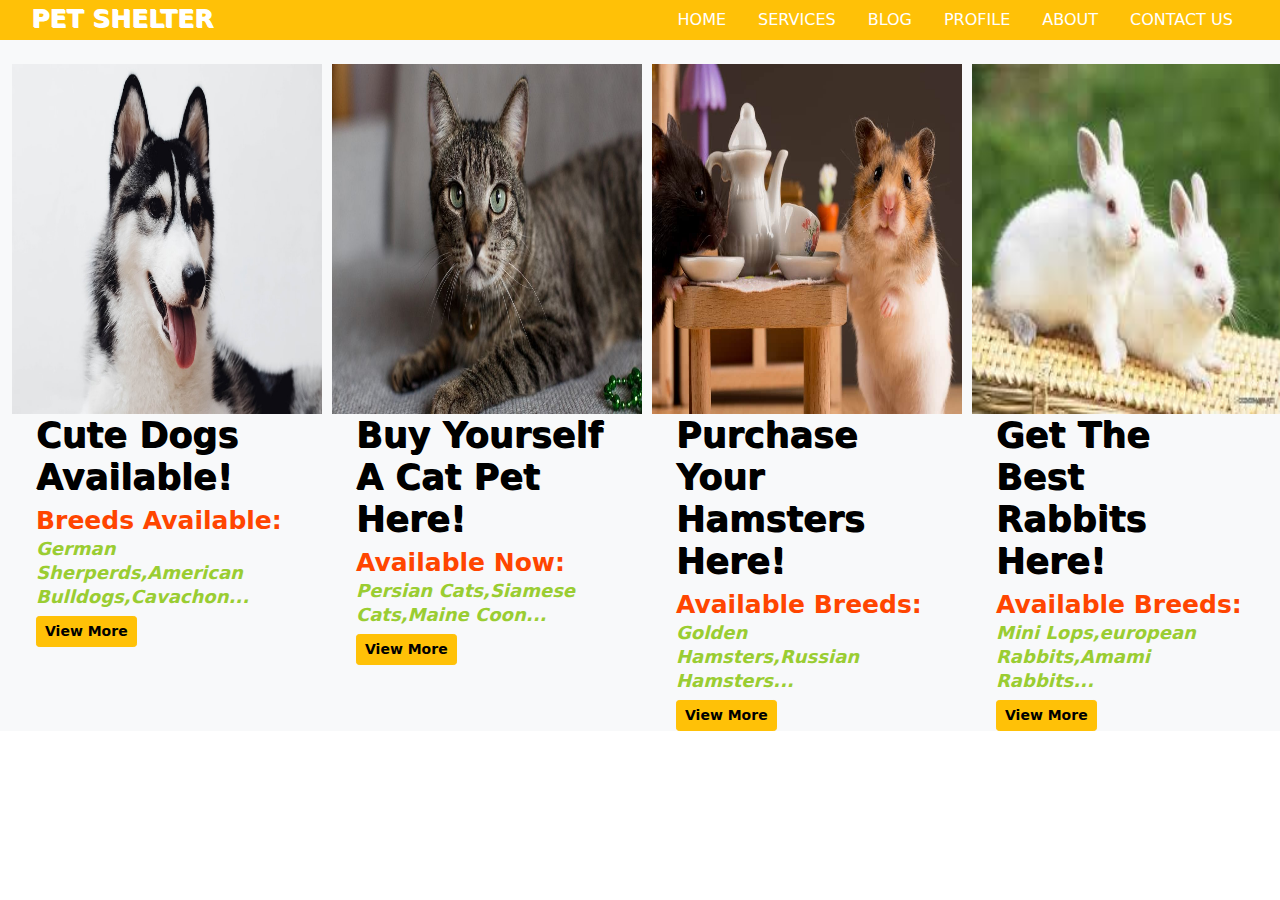
<file: lead.html>
<!DOCTYPE html>
<html lang="en">

<head>
    <meta charset="UTF-8">
    <meta http-equiv="X-UA-Compatible" content="IE=edge">
    <meta name="viewport" content="width=device-width, initial-scale=1.0">
    <title>Profile Page</title>
    <link rel="stylesheet" href="./css/bootstrap.min.css">
    <link rel="stylesheet" href="./css/styles.css">
    <link rel="icon" href="images/AH image 2 NEW.jpg">
</head>

<body>


    <ul class="nav nav-pills bg-warning justify-content-center">
        <label for=""> <b> PET SHELTER</b></label>
        <li class="nav-item"><a href="index.html" class="nav-link">HOME</a></li>
        <li class="nav-item "><a href="index.html#about" class="nav-link ">SERVICES</a>
        </li>
        <li class="nav-item"><a href="look.html" class="nav-link">BLOG</a></li>
        <li class="nav-item"><a href="lead.html" class="nav-link">PROFILE</a></li>
        <li class="nav-item"><a href="index.html#about" class="nav-link">ABOUT</a></li>
        <li class="nav-item"><a href="tel:+2348094708935" class="nav-link">CONTACT US</a></li>
    </ul>







    <div class="container-fluid bg-light"> <br>
        <div class="row ">
            <div class="col-3  cool">
                <img src="./images/dog 1.jpg" alt="">
                <div class="container">
                    <h2><b class="dogs">Cute Dogs Available!</b></h2>
                    <h5><b class="for">Breeds Available:</b> <i class="real">German Sherperds,American Bulldogs,Cavachon...</i></h5>
                            <a href="fur.html" class="btn btn-sm btn-warning">View More</a>
                </div>

            </div>

            <div class="col-3  calm">
                <img src="./images/cat 1.jpg" alt="">
                <div class="container">
                    <h2><b class="cats">Buy Yourself <br> A Cat Pet Here!</b></h2>
                    <h5><b class="sat">Available Now:</b> <i class="pets">Persian Cats,Siamese Cats,Maine Coon...</i></h5>
                            <a href="form.html" class="btn btn-sm btn-warning">View More</a>
                </div>
            </div>



            <div class="col-3 nora ">
                <img src="./images/hamster 2.jpg" alt="">
                <div class="container">
                    <h2><b class="hams">Purchase Your Hamsters Here!</b></h2>
                    <h5><b class="ness">Available Breeds:</b> <i class="german">Golden Hamsters,Russian Hamsters...</i></h5>
                    <a href="home.html" class="btn btn-sm btn-warning">View More</a>
                </div>
            </div>



            <div class="col-3 stella ">
                <img src="./images/rab 7.jpg" alt="">
                <div class="container">
                    <h2><b class="rabbits">Get The Best Rabbits Here!</b></h2>
                    <h5><b class="furniture">Available Breeds:</b> <i class="Alaska">Mini Lops,european Rabbits,Amami Rabbits...</i></h5>
                    <a href="gallery.html" class="btn btn-sm btn-warning">View More</a>
                </div>
            </div>

        </div>

    </div> <br>



















    <script src="./js/bootstrap.bundle.min.js"></script>

</body>

</html>
</file>
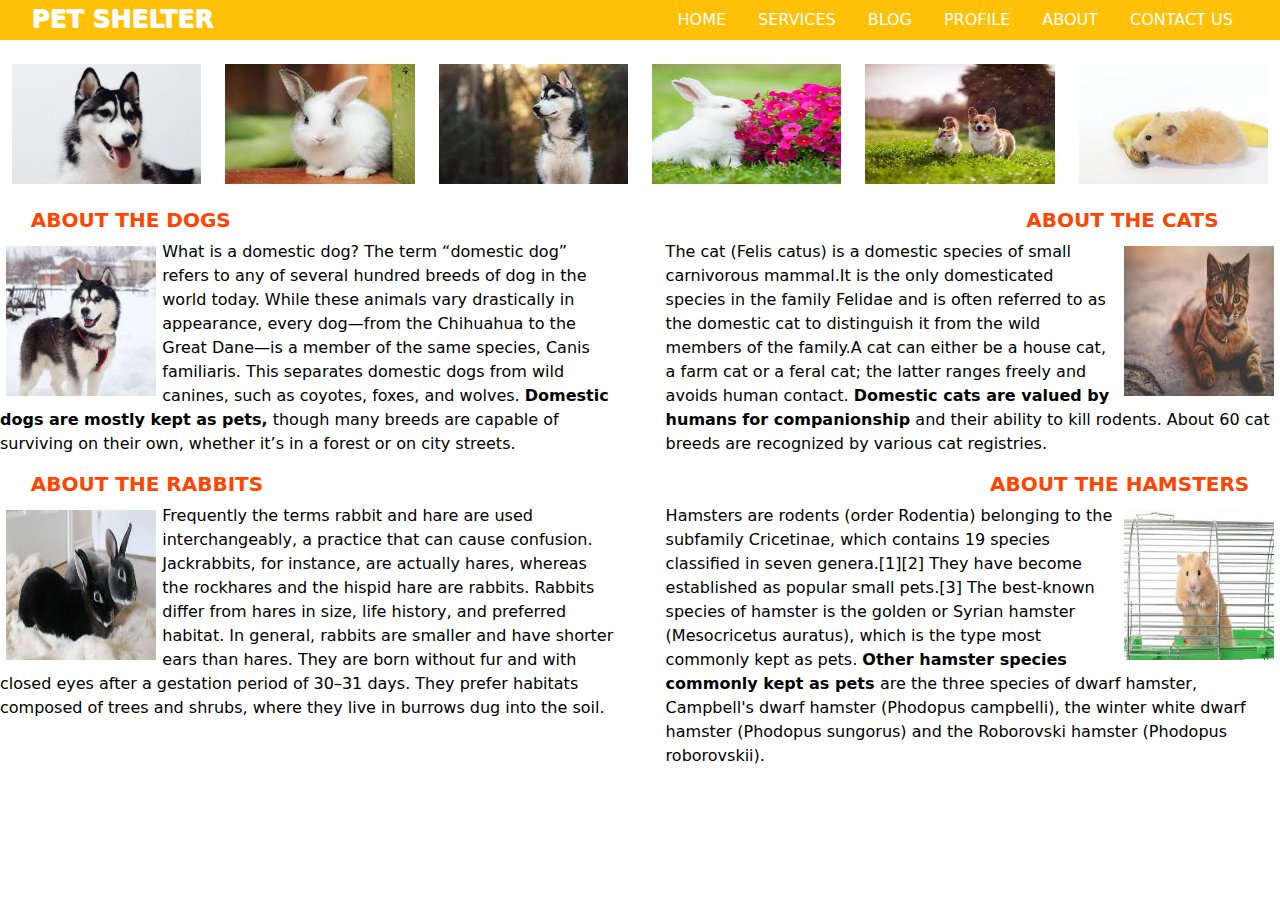
<file: look.html>
<!DOCTYPE html>
<html lang="en">

<head>
    <meta charset="UTF-8">
    <meta http-equiv="X-UA-Compatible" content="IE=edge">
    <meta name="viewport" content="width=device-width, initial-scale=1.0">
    <title>blog Page</title>
    <link rel="stylesheet" href="./css/bootstrap.min.css">
    <link rel="stylesheet" href="./css/styles.css">
    <link rel="icon" href="images/AH image 2 NEW.jpg">
</head>

<body>

    <!-- This is a Navigation site -->
    <ul class="nav nav-pills bg-warning justify-content-center">
        <label for=""> <b> PET SHELTER</b></label>
        <li class="nav-item"><a href="index.html" class="nav-link">HOME</a></li>
        <li class="nav-item "><a href="index.html#about" class="nav-link ">SERVICES</a>
        </li>
        <li class="nav-item"><a href="look.html" class="nav-link">BLOG</a></li>
        <li class="nav-item"><a href="lead.html" class="nav-link">PROFILE</a></li>
        <li class="nav-item"><a href="index.html#about" class="nav-link">ABOUT</a></li>
        <li class="nav-item"><a href="tel:+2348094708935" class="nav-link">CONTACT US</a></li>
    </ul> <br>


    <div class="container-fluid">
        <div class="row">
            <div class="col-2">
                <div class="slide carousel" id="my carousel" data-bs-ride="carousel">
                    <div class="carousel-inner">
                        <div class="carousel-item active">
                            <img src="./images/dog 1.jpg" alt="animals" class="bd-placeholder-img" height="120px"
                                width="200px">

                        </div>
                        <div class="carousel-item">
                            <img src="./images/cat 1.jpg" alt="animals" class="bd-placeholder-img" height="120px"
                                width="200px">

                        </div>
                        <div class="carousel-item">
                            <img src="./images/rab 1.jpg" alt="animals" class="bd-placeholder-img" height="120px"
                                width="200px">

                        </div>
                        <div class="carousel-item">
                            <img src="./images/ham 1.jpg" alt="animals" class="bd-placeholder-img" height="120px"
                                width="200px">

                        </div>
                        <div class="carousel-item">
                            <img src="./images/dog 2.jpg" alt="animals" class="bd-placeholder-img" height="120px"
                                width="200px">

                        </div>
                        <div class="carousel-item">
                            <img src="./images/cat 2.jpg" alt="animals" class="bd-placeholder-img" height="120px"
                                width="200px">

                        </div>


                    </div>
                </div>
            </div>





            <div class="col-2">
                <div class="slide carousel" id="my carousel" data-bs-ride="carousel">
                    <div class="carousel-inner">
                        <div class="carousel-item active">
                            <img src="./images/rab 2.jpg" alt="animals" class="bd-placeholder-img" height="120px"
                                width="200px">

                        </div>
                        <div class="carousel-item">
                            <img src="./images/ham 2.jpg" alt="animals" class="bd-placeholder-img" height="120px"
                                width="200px">

                        </div>
                        <div class="carousel-item">
                            <img src="./images/dog 3.jpg" alt="animals" class="bd-placeholder-img" height="120px"
                                width="200px">

                        </div>
                        <div class="carousel-item">
                            <img src="./images/cat 3.jpg" alt="animals" class="bd-placeholder-img" height="120px"
                                width="200px">

                        </div>
                        <div class="carousel-item">
                            <img src="./images/rab 3.jpg" alt="animals" class="bd-placeholder-img" height="120px"
                                width="200px">

                        </div>
                        <div class="carousel-item">
                            <img src="./images/ham 3.jpg" alt="animals" class="bd-placeholder-img" height="120px"
                                width="200px">

                        </div>


                    </div>
                </div>
            </div>
            <div class="col-2">
                <div class="slide carousel" id="my carousel" data-bs-ride="carousel">
                    <div class="carousel-inner">
                        <div class="carousel-item active">
                            <img src="./images/dog 4.jpg" alt="animals" class="bd-placeholder-img" height="120px"
                                width="200px">

                        </div>
                        <div class="carousel-item">
                            <img src="./images/cat 4.jpg" alt="animals" class="bd-placeholder-img" height="120px"
                                width="200px">

                        </div>
                        <div class="carousel-item">
                            <img src="./images/rab 4.jpg" alt="animals" class="bd-placeholder-img" height="120px"
                                width="200px">

                        </div>
                        <div class="carousel-item">
                            <img src="./images/ham 4.jpg" alt="animals" class="bd-placeholder-img" height="120px"
                                width="200px">

                        </div>
                        <div class="carousel-item">
                            <img src="./images/dog 5.jpg" alt="animals" class="bd-placeholder-img" height="120px"
                                width="200px">

                        </div>
                        <div class="carousel-item">
                            <img src="./images/cat 5.jpg" alt="animals" class="bd-placeholder-img" height="120px"
                                width="200px">

                        </div>


                    </div>
                </div>
            </div>
            <div class="col-2">
                <div class="slide carousel" id="my carousel" data-bs-ride="carousel">
                    <div class="carousel-inner">
                        <div class="carousel-item active">
                            <img src="./images/rab 5.jpg" alt="animals" class="bd-placeholder-img" height="120px"
                                width="200px">

                        </div>
                        <div class="carousel-item">
                            <img src="./images/ham 5.jpg" alt="animals" class="bd-placeholder-img" height="120px"
                                width="200px">

                        </div>
                        <div class="carousel-item">
                            <img src="./images/dog 14.jpg" alt="animals" class="bd-placeholder-img" height="120px"
                                width="200px">

                        </div>
                        <div class="carousel-item">
                            <img src="./images/cat 14.jpg" alt="animals" class="bd-placeholder-img" height="120px"
                                width="200px">

                        </div>
                        <div class="carousel-item">
                            <img src="./images/ham 6.jpg" alt="animals" class="bd-placeholder-img" height="120px"
                                width="200px">

                        </div>
                        <div class="carousel-item">
                            <img src="./images/rab 14.jpg" alt="animals" class="bd-placeholder-img" height="120px"
                                width="200px">

                        </div>


                    </div>
                </div>
            </div>
            <div class="col-2">
                <div class="slide carousel" id="my carousel" data-bs-ride="carousel">
                    <div class="carousel-inner">
                        <div class="carousel-item active">
                            <img src="./images/dog 13.jpg" alt="animals" class="bd-placeholder-img" height="120px"
                                width="200px">

                        </div>
                        <div class="carousel-item">
                            <img src="./images/rab 13.jpg" alt="animals" class="bd-placeholder-img" height="120px"
                                width="200px">

                        </div>
                        <div class="carousel-item">
                            <img src="./images/ham 13.jpg" alt="animals" class="bd-placeholder-img" height="120px"
                                width="200px">

                        </div>
                        <div class="carousel-item">
                            <img src="./images/cat 13.jpg" alt="animals" class="bd-placeholder-img" height="120px"
                                width="200px">

                        </div>
                        <div class="carousel-item">
                            <img src="./images/dog 12.jpg" alt="animals" class="bd-placeholder-img" height="120px"
                                width="200px">

                        </div>
                        <div class="carousel-item">
                            <img src="./images/cat 8.jpg" alt="animals" class="bd-placeholder-img" height="120px"
                                width="200px">

                        </div>


                    </div>
                </div>
            </div>
            <div class="col-2">
                <div class="slide carousel" id="my carousel" data-bs-ride="carousel">
                    <div class="carousel-inner">
                        <div class="carousel-item active">
                            <img src="./images/ham 8.jpg" alt="animals" class="bd-placeholder-img" height="120px"
                                width="200px">

                        </div>
                        <div class="carousel-item">
                            <img src="./images/rab 8.jpg" alt="animals" class="bd-placeholder-img" height="120px"
                                width="200px">

                        </div>
                        <div class="carousel-item">
                            <img src="./images/cat 8.jpg" alt="animals" class="bd-placeholder-img" height="120px"
                                width="200px">

                        </div>
                        <div class="carousel-item">
                            <img src="./images/cat 12.jpg" alt="animals" class="bd-placeholder-img" height="120px"
                                width="200px">

                        </div>
                        <div class="carousel-item">
                            <img src="./images/ham 5.jpg" alt="animals" class="bd-placeholder-img" height="120px"
                                width="200px">

                        </div>
                        <div class="carousel-item">
                            <img src="./images/cat 2.jpg" alt="animals" class="bd-placeholder-img" height="120px"
                                width="200px">

                        </div>


                    </div>
                </div>
            </div>




        </div>
    </div> <br>




    <div class="container-fluid correction ">
        <div class="">
            <div class="jess">
                <h5><b>ABOUT THE DOGS </b></h5>
                <img src="./images/dog 7.jpg" alt="">                
                <p>What is a domestic dog?
                    The term “domestic dog” refers to any of several hundred breeds of dog in the world today. While these
                    animals vary drastically in appearance, every dog—from the Chihuahua to the Great Dane—is a member of
                    the same species, Canis familiaris. This separates domestic dogs from wild canines, such as coyotes,
                    foxes, and wolves.
    
                   <b> Domestic dogs are mostly kept as pets,</b> though many breeds are capable of surviving on their own, whether
                    it’s in a forest or on city streets. 
    
                </p>
    
            </div>
            <div class="max">
                <h5><b>ABOUT THE CATS </b></h5>
                <img src="./images/cat 10.jpg" alt="">
                <p>The cat (Felis catus) is a domestic species of small carnivorous mammal.It is the only
                    domesticated species in the family Felidae and is often referred to as the domestic cat to distinguish
                    it from the wild members of the family.A cat can either be a house cat, a farm cat or a feral cat;
                    the latter ranges freely and avoids human contact. <b>Domestic cats are valued by humans for
                        companionship</b> and their ability to kill rodents. About 60 cat breeds are recognized by various cat
                    registries.
    
    
            </div>
    
        </div> <br> <br>
    
    
        <div class="">
            <div class="broom"> 
                <h5><b>ABOUT THE HAMSTERS </b></h5>
                <img src="./images/ham 13.jpg" alt="">
                <p>Hamsters are rodents (order Rodentia) belonging to the subfamily Cricetinae, which contains 19 species
                    classified in seven genera.[1][2] They have become established as popular small pets.[3] The best-known
                    species of hamster is the golden or Syrian hamster (Mesocricetus auratus), which is the type most
                    commonly kept as pets. <b>Other hamster species commonly kept as pets </b> are the three species of dwarf
                    hamster, Campbell's dwarf hamster (Phodopus campbelli), the winter white dwarf hamster (Phodopus
                    sungorus) and the Roborovski hamster (Phodopus roborovskii).
    
    
    
                </p>
    
            </div> 
            <div class="bits">
                <h5><b>ABOUT THE RABBITS</b></h5>
                <img src="./images/rab 10.jpg" alt="">
                <p>Frequently the terms rabbit and hare are used interchangeably, a practice that can cause confusion.
                    Jackrabbits, for instance, are actually hares, whereas the rockhares and the hispid hare are rabbits.
                    Rabbits differ from hares in size, life history, and preferred habitat. In general, rabbits are smaller
                    and have shorter ears than hares. They are born without fur and with closed eyes after a gestation
                    period of 30–31 days. They prefer habitats composed of trees and shrubs, where they live in burrows dug
                    into the soil.
    
                </p>
    
            </div>
    
        </div> <br>
    
    
    
    
    
    
    </div>


    
    <script src="./js/bootstrap.bundle.min.js"></script>

</body>

</html>
</file>
<file: css/styles.css>
*{
    padding: 0;
    margin: 0;
    box-sizing: border-box;
}
body{
    background-color: white;
}
.nav-link{
    color: white;
}
ul label{
    color: white;
    margin-right: 35%;
    font-size: 23px;
    font-size: 25px;
    font-weight: bolder;
    text-shadow: 1px 1px white;

}
.nav-link:hover{
    color: black;
    background-color:greenyellow ;
}
.Animal{
    background-image: url(../images/bg\ image\ 1.jpg);
    height: 650px;
    background-repeat: no-repeat;
    background-size: cover;
}
.Animal h2{
    text-align: center;
    font-size: 100px;
    margin-top: 2%;
     color: rgb(5, 5, 48);
     font-weight: bolder;
     text-shadow: 1px 1px black;
     margin-left: 5%;
    
    }
    .Animal .one {
        text-align:left;
        color: white ;
        font-size: 65px;
        margin-left: 9%;
        font-weight: bold;
        font-style: italic;
        margin-top: 16%;
        
}
.Animal .two{
    margin-left: 7%;
    font-size: 25px;
    font-weight: bold;
    color: black;
    font-style: italic;
    
}
.Animal .btn{
    color: white;
    font-family: 'Gill Sans', 'Gill Sans MT', Calibri, 'Trebuchet MS', sans-serif;
    font-style: normal;
    margin-top: 2%;
    
    
    font-weight: bold;
}
.cool img{
    width: 310px;
    height: 350px;
}
.calm img{
    width: 310px;
    height: 350px;
}
.nora img{
    width:310px ;
    height: 350px;
}
.stella img{
    width: 310px;
    height: 350px;
}
.cool .real{
    text-align: center;
    font-weight: bolder;
    font-size: 18px;
    color: yellowgreen;

}
.cool .dogs {
    text-shadow: 1px 1px black;
    font-size: 35px;
    color: black;
    font-weight: bolder;
}
.cool .for{
    color: orangered;
    font-size: 25px;
}
.calm .cats{
    text-shadow: 1px 1px black;
    font-size: 35px;
    color: black;
    font-weight: bolder;
}
.calm .sat{
    color: orangered;
    font-size: 25px;
}
.calm .pets{
    text-align: center;
    font-weight: bolder;
    font-size: 18px;
    color: yellowgreen;
}
.nora .hams{
    text-shadow: 1px 1px black;
    font-size: 35px;
    color: black;
    font-weight: bolder;
}
.nora .ness{
    color: orangered;
    font-size: 25px;
}
.nora .german{
    text-align: center;
    font-weight: bolder;
    font-size: 18px;
    color: yellowgreen;
}
.stella .rabbits{
    text-shadow: 1px 1px black;
    font-size: 35px;
    color: black;
    font-weight: bolder;
}
.stella .furniture{
    color: orangered;
    font-size: 25px;
}
.stella .Alaska{
    text-align: center;
    font-weight: bolder;
    font-size: 18px;
    color: yellowgreen;
}

.caption h2{
    color: white;
    font-size: 35px;
}
.caption h5{
    color: orangered;
    font-size: 18px;
    font-style: italic;
}
.btn{
    font-weight: bolder;
    color: black;
}
.correction{
    padding: 0;
    box-sizing: border-box;
    margin: 0;
}
.jess{
    float: left;
    width: 48%;
    color: black;
    padding: 0;
    box-sizing: border-box;
    margin: 0;
}
.jess h5{
    text-align: left;
    margin-left: 5%;
    color: orangered;
}
.jess img{
    width: 150px;
    float: left;
    margin-right: 4px;
    height: 150px;
    color: black;
    margin: 1%;
}
.max{
    float: right;
    width: 48%;
    color: black;
    padding: 0;
    box-sizing: border-box;
    margin: 0;
}
.max h5{
    text-align: right;
    margin-right: 10%;
    color: orangered;
}
.max img{
    width: 150px;
    float: right;
    margin-left: 4px;
    height: 150px;
    color: black;
    margin: 1%;
}
.broom{
    float: right;
    width: 48%;
    color: black;
    padding: 0;
    box-sizing: border-box;
    margin: 0;
}
.broom h5{
    text-align: right;
    margin-right: 5%;
    color: orangered;
}
.broom img{
    width: 150px;
    float: right;
    margin-left: 4px;
    height: 150px;
    color: black;
    margin: 1%;
}
.bits{
    float: left;
    width: 48%;
    color: black;
    padding: 0;
    box-sizing: border-box;
    margin: 0;
}
.bits h5{
    text-align: left;
    margin-left: 5%;
    color: orangered;
}
.bits img{
    width: 150px;
    float: left;
    margin-left: 4px;
    height: 150px;
    color: black;
    margin: 1%;

}
#about{
    margin-top: 10%;
    margin-bottom: 10%;
}
#about div img{
   max-width: 480px;
   min-width: 340px;

}
.graph h3{
    color: black;
    font-size: 40px;
    text-shadow: 1px 1px blackb;
    font-weight: bolder;
    font-family: 'Gill Sans', 'Gill Sans MT', Calibri, 'Trebuchet MS', sans-serif;
}
.space{
    background-color: rgb(223, 223, 7);
}
.graph p{
    font-size: 20px;
}
.three{
    font-weight: bolder;
}
</file>
